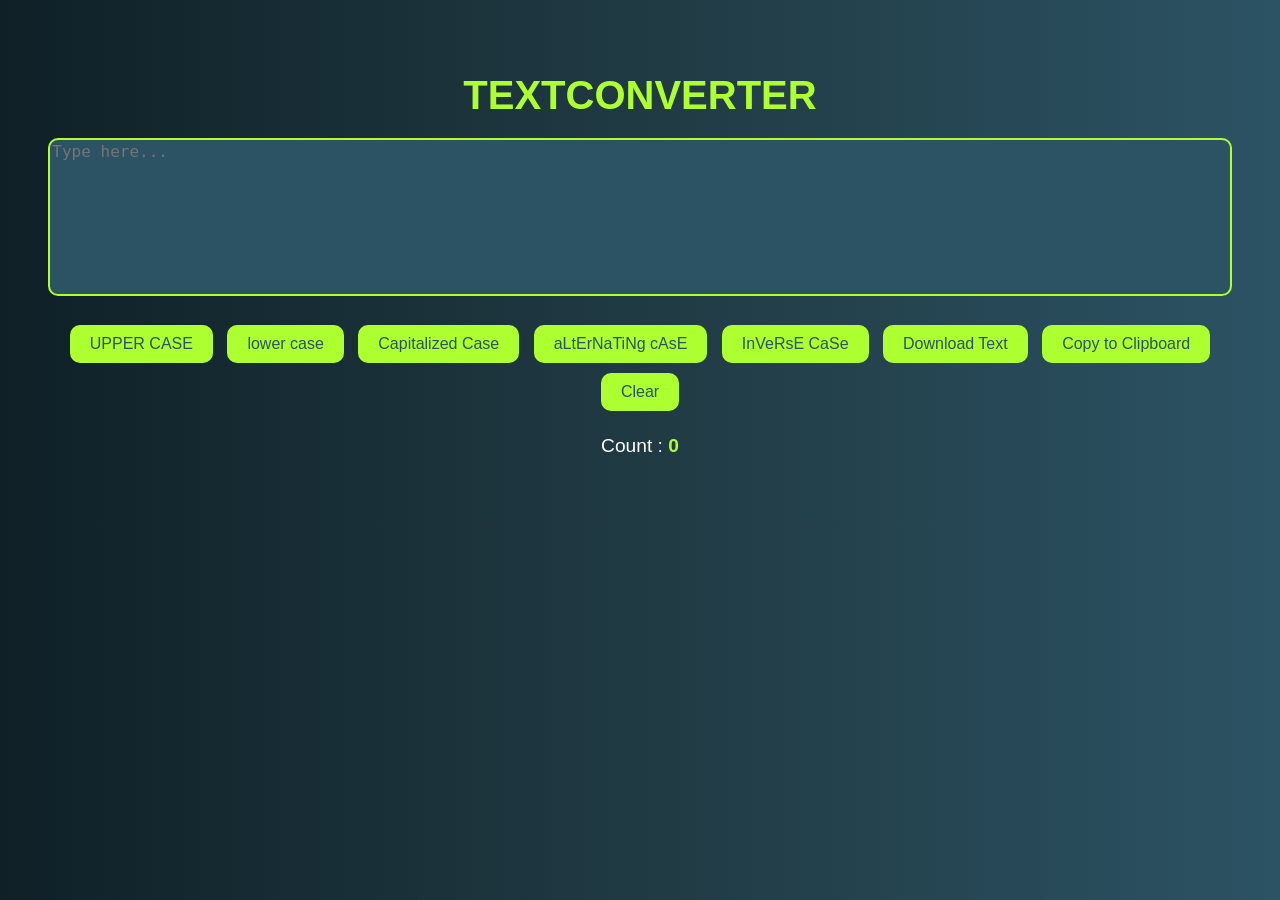
<file: index.html>
<!DOCTYPE html>
<html lang="en">
<head>
    <meta charset="UTF-8">
    <meta name="viewport" content="width=device-width, initial-scale=1.0">
    <title>Case Converter</title>
    <link rel="stylesheet" href="style.css">
</head>
<body>

   <h1><span style="color: greenyellow;">TEXT</span>CONVERTER</h1>
  <a href="" download="text.txt"  encode ></a>
  
    <textarea id="txt" placeholder="Type here..." style="width: 99%; height: 150px;"></textarea>
    <button id="Uppercase">UPPER CASE</button>
    <button id="Lowercase">lower case</button>
    <button id="CapitalizedCase">Capitalized Case</button>
    <button id="alternatingcase">aLtErNaTiNg cAsE</button>
    <button id="inversecase">InVeRsE CaSe</button>
    <button id="downloadtext">Download Text</button>
    <button id="CopytoClipboard">Copy to Clipboard</button>
    <button id="Clear">Clear</button>
  <p>Count : <span id="counter">0</span></p>

    
    <script src="script.js"></script>
</body>
</html>
</file>
<file: style.css>
body {
    font-family: Arial, sans-serif;
    background: linear-gradient(to right, #0f2027, #203a43, #2c5364);
    color: #fff;
    text-align: center;
    padding: 3%;
}

h1 {
    font-size: 2.5rem;
    color: greenyellow;
    margin-bottom: 20px;
}

textarea {
    width: 100%;
    height: 150px;
    margin-bottom: 20px;
    /* padding: 10px; */
    font-size: 1rem;
    border-radius: 10px;
    border: 2px solid greenyellow;
    background-color: #2c5364;
    color: #fff;
    resize: none;
}

button {
    background-color: greenyellow;
    color: #2c5364;
    border: none;
    padding: 10px 20px;
    margin: 5px;
    font-size: 1em;
    border-radius: 10px;
    cursor: pointer;
    transition: background-color 0.3s ease;
}

button:hover {
    background-color: #fff;
    color: rgb(164, 253, 32);
}

p {
    font-size: 1.2rem;
}

#counter {
    font-weight: bold;
    color: greenyellow;
}

@media (max-width:425px) {
    h1{
        font-size: 2.1rem;
    }
}
</file>
<file: text.css>
body {
    font-family: Arial, sans-serif;
    background: linear-gradient(to right, #0f2027, #203a43, #2c5364);
    color: #fff;
    text-align: center;
    padding: 3%;
}

h1 {
    font-size: 2.5rem;
    color: greenyellow;
    margin-bottom: 20px;
}

textarea {
    width: 100%;
    height: 150px;
    margin-bottom: 20px;
    /* padding: 10px; */
    font-size: 1rem;
    border-radius: 10px;
    border: 2px solid greenyellow;
    background-color: #2c5364;
    color: #fff;
    resize: none;
}

button {
    background-color: greenyellow;
    color: #2c5364;
    border: none;
    padding: 10px 20px;
    margin: 5px;
    font-size: 1em;
    border-radius: 10px;
    cursor: pointer;
    transition: background-color 0.3s ease;
}

button:hover {
    background-color: #fff;
    color: rgb(164, 253, 32);
}

p {
    font-size: 1.2rem;
}

#counter {
    font-weight: bold;
    color: greenyellow;
}

@media (max-width:425px) {
    h1{
        font-size: 2.1rem;
    }
}
</file>
